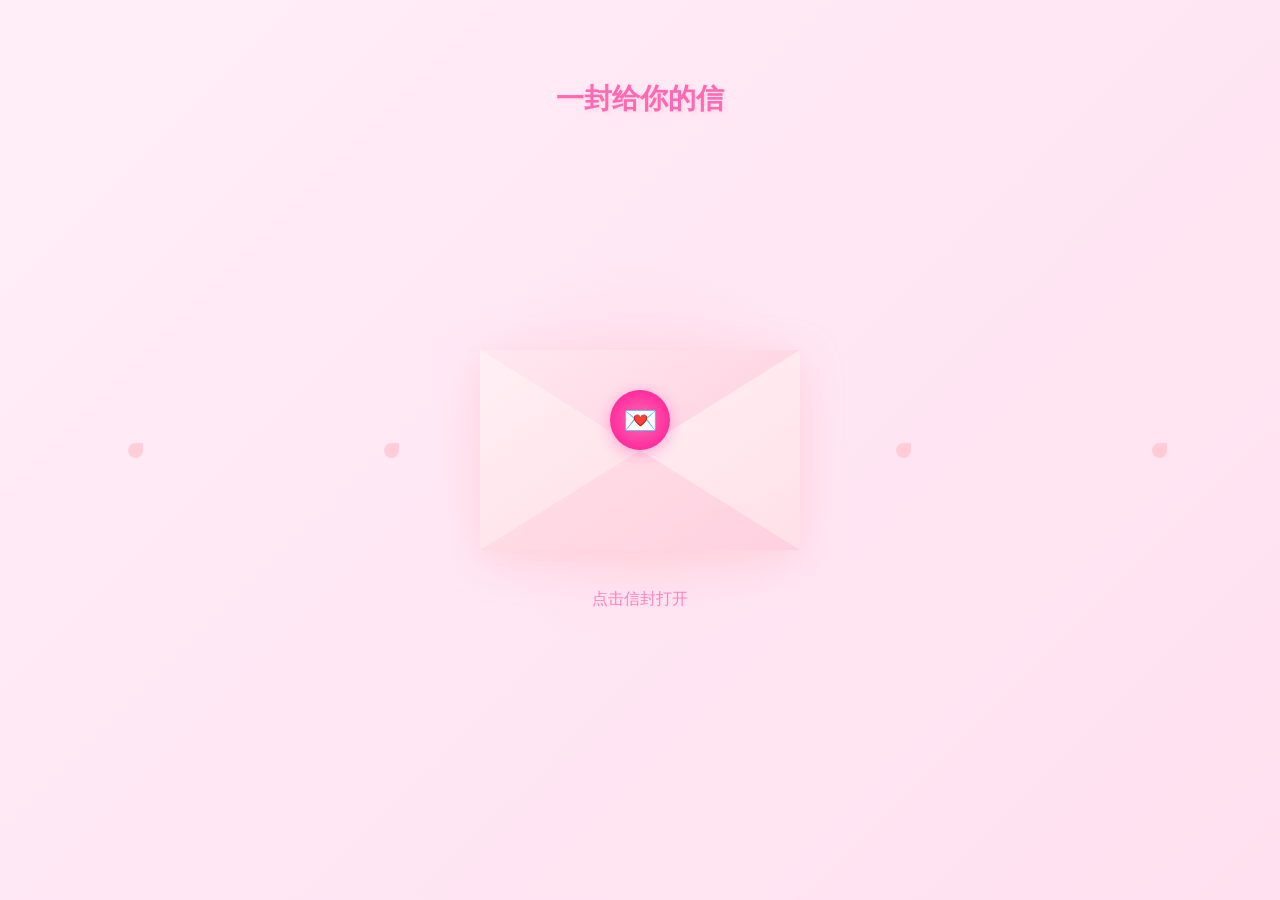
<file: index.html>
<!DOCTYPE html>
<html lang="zh-CN">
<head>
    <meta charset="UTF-8">
    <meta name="viewport" content="width=device-width, initial-scale=1.0">
    <title>一封给你的信</title>
    <style>
        * {
            margin: 0;
            padding: 0;
            box-sizing: border-box;
        }

        body {
            min-height: 100vh;
            display: flex;
            justify-content: center;
            align-items: center;
            background: linear-gradient(135deg, #ffeef8 0%, #ffe0f0 100%);
            font-family: 'Noto Serif SC', serif;
            overflow: hidden;
        }

        /* 飘落的花瓣 */
        .petal {
            position: absolute;
            width: 15px;
            height: 15px;
            background: radial-gradient(circle, #ffb6c1 0%, #ffc0cb 100%);
            border-radius: 50% 0 50% 50%;
            opacity: 0.6;
            animation: fall linear infinite;
        }

        @keyframes fall {
            0% {
                transform: translateY(-100px) rotate(0deg);
                opacity: 0;
            }
            10% {
                opacity: 0.6;
            }
            90% {
                opacity: 0.6;
            }
            100% {
                transform: translateY(100vh) rotate(360deg);
                opacity: 0;
            }
        }

        /* 信封容器 */
        .envelope-container {
            position: relative;
            width: 320px;
            height: 200px;
            cursor: pointer;
            transition: transform 0.3s ease;
        }

        .envelope-container:hover {
            transform: scale(1.05);
        }

        /* 信封主体 */
        .envelope {
            position: absolute;
            width: 100%;
            height: 100%;
            background: linear-gradient(145deg, #fff5f7 0%, #ffe8f0 100%);
            border-radius: 0 0 10px 10px;
            box-shadow: 0 10px 40px rgba(255, 182, 193, 0.4);
        }

        /* 信封翻盖 */
        .envelope-flap {
            position: absolute;
            top: 0;
            left: 0;
            width: 100%;
            height: 50%;
            background: linear-gradient(145deg, #ffe8f0 0%, #ffd0e0 100%);
            clip-path: polygon(0 0, 50% 100%, 100% 0);
            transform-origin: top;
            transition: transform 0.6s ease;
            z-index: 10;
        }

        .envelope-container.open .envelope-flap {
            transform: rotateX(180deg);
        }

        /* 信封底部 */
        .envelope-bottom {
            position: absolute;
            bottom: 0;
            left: 0;
            width: 100%;
            height: 50%;
            background: linear-gradient(145deg, #ffe0e8 0%, #ffd0e0 100%);
            clip-path: polygon(0 100%, 50% 0, 100% 100%);
        }

        /* 信封两侧 */
        .envelope-left {
            position: absolute;
            top: 0;
            left: 0;
            width: 50%;
            height: 100%;
            background: linear-gradient(145deg, #fff0f5 0%, #ffe0e8 100%);
            clip-path: polygon(0 0, 100% 50%, 0 100%);
        }

        .envelope-right {
            position: absolute;
            top: 0;
            right: 0;
            width: 50%;
            height: 100%;
            background: linear-gradient(145deg, #fff0f5 0%, #ffe0e8 100%);
            clip-path: polygon(100% 0, 0 50%, 100% 100%);
        }

        /* 蜡封 */
        .wax-seal {
            position: absolute;
            top: 35%;
            left: 50%;
            transform: translate(-50%, -50%);
            width: 60px;
            height: 60px;
            background: radial-gradient(circle, #ff69b4 0%, #ff1493 100%);
            border-radius: 50%;
            display: flex;
            justify-content: center;
            align-items: center;
            box-shadow: 0 4px 15px rgba(255, 20, 147, 0.3);
            z-index: 20;
            transition: all 0.3s ease;
        }

        .wax-seal::before {
            content: '💌';
            font-size: 28px;
        }

        .envelope-container:hover .wax-seal {
            transform: translate(-50%, -50%) scale(1.1);
            box-shadow: 0 6px 20px rgba(255, 20, 147, 0.5);
        }

        /* 提示文字 */
        .hint-text {
            position: absolute;
            bottom: -60px;
            left: 50%;
            transform: translateX(-50%);
            color: #ff69b4;
            font-size: 16px;
            white-space: nowrap;
            opacity: 0.8;
            animation: pulse 2s ease-in-out infinite;
        }

        @keyframes pulse {
            0%, 100% {
                opacity: 0.6;
                transform: translateX(-50%) scale(1);
            }
            50% {
                opacity: 1;
                transform: translateX(-50%) scale(1.05);
            }
        }

        /* 打开按钮 */
        .open-btn {
            position: absolute;
            top: 50%;
            left: 50%;
            transform: translate(-50%, -50%);
            width: 80px;
            height: 80px;
            background: radial-gradient(circle, #ffb6c1 0%, #ff69b4 100%);
            border-radius: 50%;
            display: flex;
            justify-content: center;
            align-items: center;
            cursor: pointer;
            box-shadow: 0 4px 20px rgba(255, 105, 180, 0.4);
            z-index: 30;
            opacity: 0;
            transition: all 0.5s ease;
            pointer-events: none;
        }

        .open-btn::before {
            content: '✨';
            font-size: 32px;
        }

        .envelope-container.open .open-btn {
            opacity: 1;
            pointer-events: auto;
            animation: bounce 1s ease infinite;
        }

        @keyframes bounce {
            0%, 100% {
                transform: translate(-50%, -50%) scale(1);
            }
            50% {
                transform: translate(-50%, -50%) scale(1.1);
            }
        }

        /* 标题 */
        .title {
            position: absolute;
            top: 80px;
            left: 50%;
            transform: translateX(-50%);
            color: #ff69b4;
            font-size: 28px;
            font-weight: 600;
            text-shadow: 2px 2px 4px rgba(255, 182, 193, 0.3);
        }

        /* 光晕效果 */
        .glow {
            position: absolute;
            top: 50%;
            left: 50%;
            transform: translate(-50%, -50%);
            width: 400px;
            height: 400px;
            background: radial-gradient(circle, rgba(255, 182, 193, 0.3) 0%, transparent 70%);
            border-radius: 50%;
            animation: glow 3s ease-in-out infinite;
        }

        @keyframes glow {
            0%, 100% {
                transform: translate(-50%, -50%) scale(1);
                opacity: 0.5;
            }
            50% {
                transform: translate(-50%, -50%) scale(1.2);
                opacity: 0.8;
            }
        }

        /* 响应式设计 */
        @media (max-width: 768px) {
            .envelope-container {
                width: 280px;
                height: 175px;
            }
            
            .wax-seal {
                width: 50px;
                height: 50px;
            }
            
            .wax-seal::before {
                font-size: 24px;
            }
            
            .open-btn {
                width: 70px;
                height: 70px;
            }
            
            .open-btn::before {
                font-size: 28px;
            }
            
            .title {
                font-size: 24px;
                top: 70px;
            }
            
            .hint-text {
                font-size: 14px;
                bottom: -50px;
            }
            
            .glow {
                width: 300px;
                height: 300px;
            }
        }

        /* 小屏幕手机适配 */
        @media (max-width: 480px) {
            .envelope-container {
                width: 240px;
                height: 150px;
            }
            
            .wax-seal {
                width: 45px;
                height: 45px;
            }
            
            .wax-seal::before {
                font-size: 20px;
            }
            
            .open-btn {
                width: 60px;
                height: 60px;
            }
            
            .open-btn::before {
                font-size: 24px;
            }
            
            .title {
                font-size: 20px;
                top: 60px;
            }
            
            .hint-text {
                font-size: 12px;
                bottom: -45px;
            }
            
            .glow {
                width: 250px;
                height: 250px;
            }
            
            .petal {
                width: 10px;
                height: 10px;
            }
        }
    </style>
</head>
<body>
    <!-- 飘落的花瓣 -->
    <div class="petal" style="left: 10%; animation-duration: 8s; animation-delay: 0s;"></div>
    <div class="petal" style="left: 30%; animation-duration: 10s; animation-delay: 2s;"></div>
    <div class="petal" style="left: 50%; animation-duration: 9s; animation-delay: 4s;"></div>
    <div class="petal" style="left: 70%; animation-duration: 11s; animation-delay: 1s;"></div>
    <div class="petal" style="left: 90%; animation-duration: 8s; animation-delay: 3s;"></div>

    <!-- 光晕 -->
    <div class="glow"></div>

    <!-- 标题 -->
    <div class="title">一封给你的信</div>

    <!-- 信封 -->
    <div class="envelope-container" id="envelope">
        <div class="envelope">
            <div class="envelope-flap"></div>
            <div class="envelope-left"></div>
            <div class="envelope-right"></div>
            <div class="envelope-bottom"></div>
        </div>
        <div class="wax-seal"></div>
        <div class="open-btn" id="openBtn"></div>
        <div class="hint-text">点击信封打开</div>
    </div>

    <script>
        const envelope = document.getElementById('envelope');
        const openBtn = document.getElementById('openBtn');

        // 点击信封打开
        envelope.addEventListener('click', function(e) {
            if (!envelope.classList.contains('open')) {
                envelope.classList.add('open');
                document.querySelector('.hint-text').textContent = '点击按钮查看内容';
            }
        });

        // 点击按钮进入主页面
        openBtn.addEventListener('click', function(e) {
            e.stopPropagation();
            // 添加过渡动画
            document.body.style.transition = 'opacity 0.5s ease';
            document.body.style.opacity = '0';
            
            setTimeout(() => {
                window.location.href = 'letter.html';
            }, 500);
        });
    </script>
</body>
</html>
</file>
